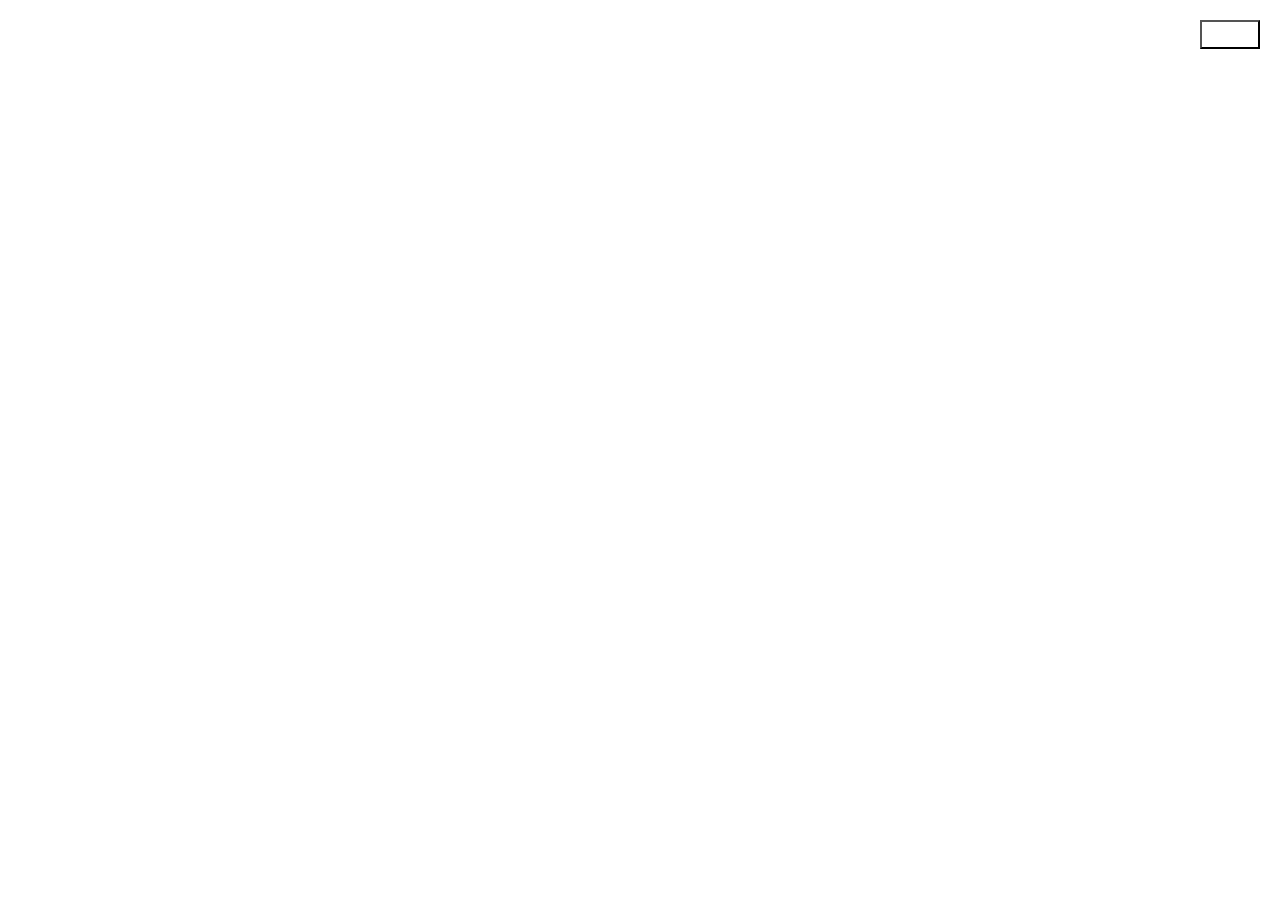
<file: index.html>
<!DOCTYPE html>
<html lang="en">
<head>
    <meta charset="UTF-8">
    <meta name="viewport" content="width=device-width, initial-scale=1.0">
    <link rel="stylesheet" href="style.css">
    <title>Portfolio</title>
</head>
<body>
    <div class="headd">
        <h2>Rushi</h2>
    <nav>
        <ul>
            <li>
                <a  href="#">Home</a>
            </li>
            <li>
                <a href="about.html" class="big">About</a>
            </li>
            <li>
                <a href="#">Services</a>
            </li>
            <li>
                <a href="#">Portfolio</a>
            </li>
            <li>
                <a href="#">Contact</a>
            </li>
        </ul>
    </nav>
    <button type="button" class="button">Contact</button>
    </div> 
   
    <div class="main">
        <h1>Hi, it's me Rushi</h1>
    <p>I am a student of BSC Computer Science in Mumbai City</p>
    </div>
    
</body>
</html>
</file>
<file: style.css>
*{
    
    margin: 0;
    padding: 0%;
    box-sizing: border-box;
    font-family: arial,sans-serif;

}
body{

    height: 100vh;
    background-image: url("https://e3.365dm.com/22/11/2048x1152/skynews-cristiano-ronaldo-portugal_5977451.jpg?20221124220943");
    background-size: cover;
    background-position: center;
    background-repeat: no-repeat;
    
}
.headd {

    display: flex;
    justify-content: space-between;
    align-items: center;
    padding: 20px;
    padding-bottom: 200px;
    color: white;

}

li , a {
    
   color: white;
    text-decoration: none;
    padding-bottom: 10px; 
    
}
a:hover{
    font-size: large;
}
ul {
    list-style: none;
    display: flex;
    gap: 20px;
    padding-right: 90px;
    
}

.button {
    margin-bottom: 15px;
    background-color: transparent;
    color: white;
    padding: 5px;
}
.button:hover {
    font-size: large;
}
.main{
    text-align: center;
    position: absolute;
    top: 50%;
    left: 50%;
    transform: translate(-50%, -50%);
    color: white;
    
       
      
}
</file>
